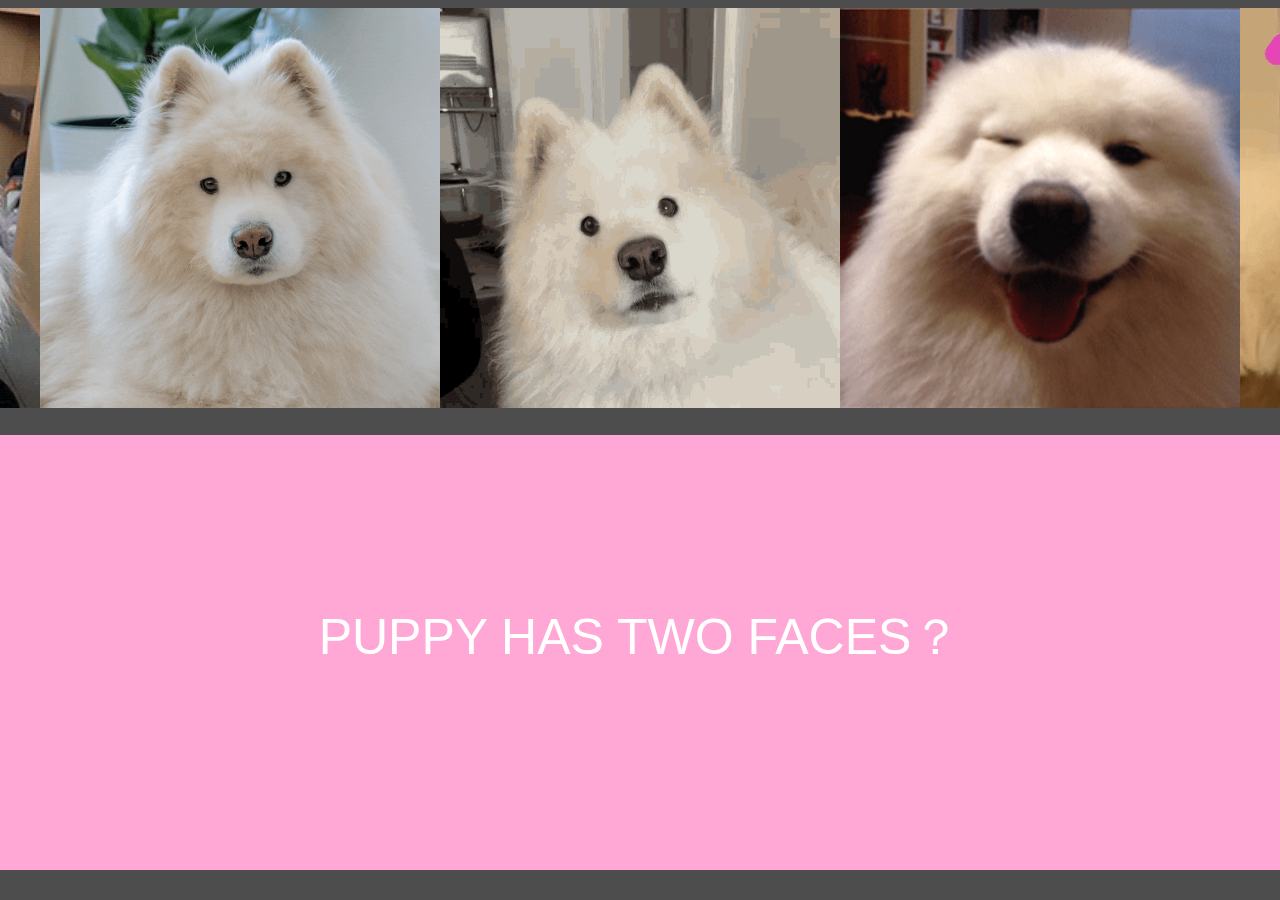
<file: index.html>
<!DOCTYPE html>
    <html lang="en">
    <head>
        <meta charset="UTF-8">
        <meta name="viewport" content="width=device-width, initial-scale=1.0">
        <title>mypage</title>
        <link rel="stylesheet" href="css/style.css">
    </head>
    <body>
        <div class="image-grid">
            <div class="img1">
                <img src="images/1.gif" alt="" width="400px" height="400px">
            </div>
            <div class="img1">
                <img src="images/2.gif" alt="" width="400px" height="400px">
            </div>
            <div class="img1">
                <img src="images/3.gif" alt="" width="400px" height="400px">
            </div>
            <div class="img1">
                <img src="images/4.gif" alt="" width="400px" height="400px">
            </div>
            <div class="img1">
                <img src="images/5.gif" alt="" width="400px" height="400px">
            </div>
        </div>
       
    <div class="title2">
       <a href="page1.html">PUPPY HAS TWO FACES？</a> 
       
    </div>
   
    
   
   
    </body>
    </html>
</file>
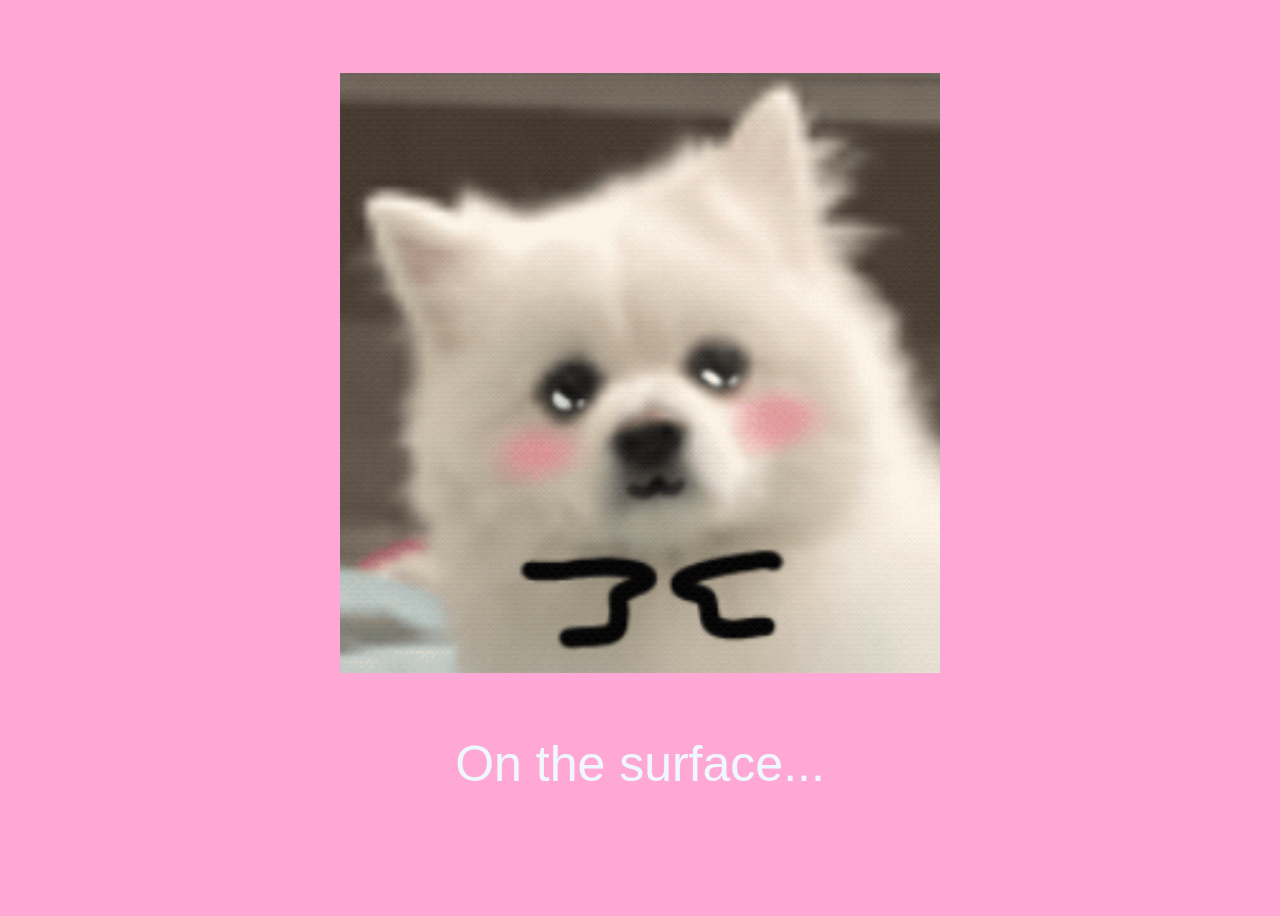
<file: page1.html>
<!DOCTYPE html>
    <html lang="en">
    <head>
        <meta charset="UTF-8">
        <meta name="viewport" content="width=device-width, initial-scale=1.0">
        <title>mypage</title>
        <link rel="stylesheet" href="css/style3.css">
    </head>
    <body>
    <div class="title1">
        <a href="page2.html">
            <img src="images/1.jpg" alt="" width="600px" height="600px">
          </a>
        <p>On the surface...</p>
    </div>
    </body>
    </html>
</file>
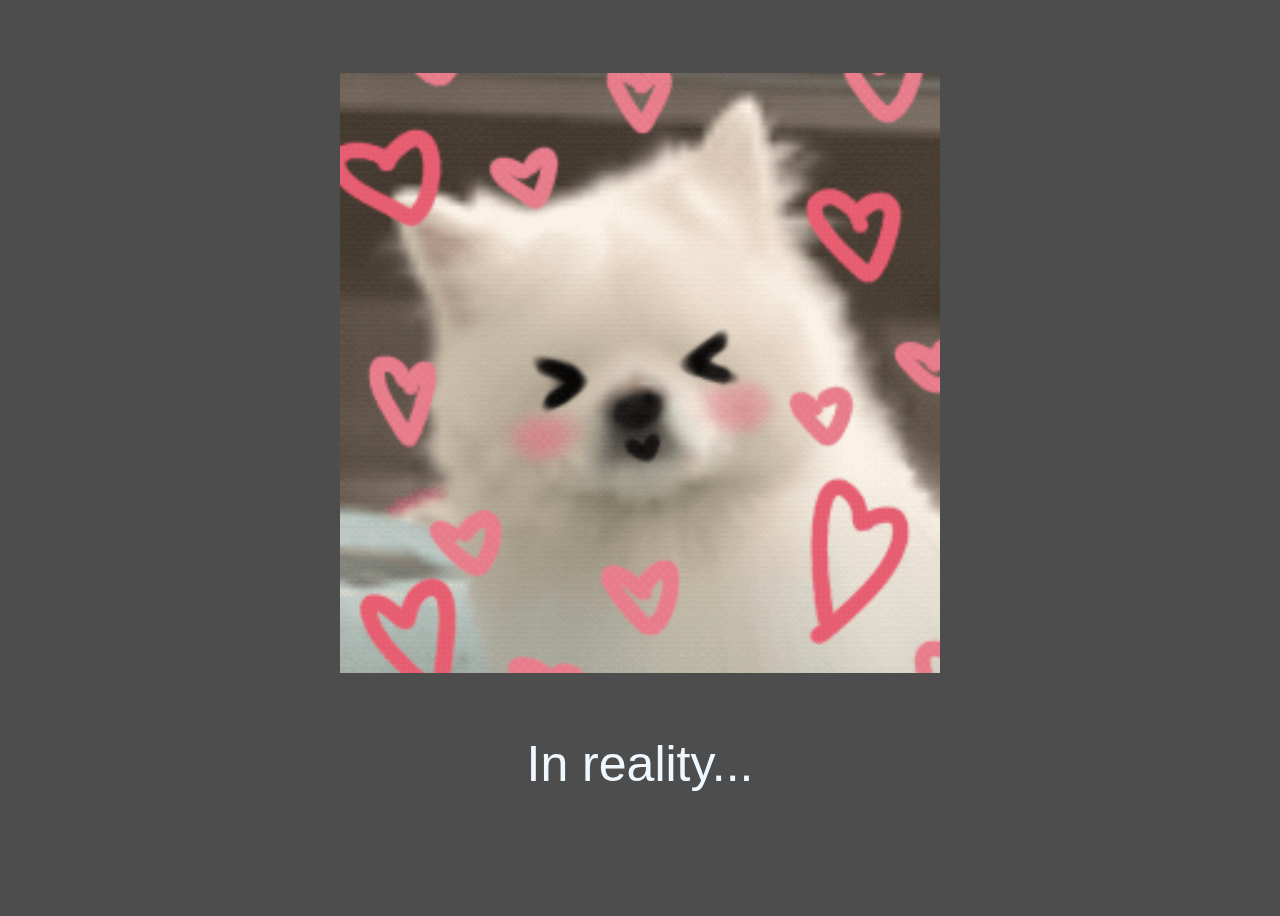
<file: page10.html>
<!DOCTYPE html>
    <html lang="en">
    <head>
        <meta charset="UTF-8">
        <meta name="viewport" content="width=device-width, initial-scale=1.0">
        <title>mypage</title>
        <link rel="stylesheet" href="css/style2.css">
    </head>
    <body>
    <div class="title1">
        <a href="page11.html">
            <img src="images/10.jpg" alt="" width="600px" height="600px">
          </a>
          <p>In reality...</p>  
    </div>
    </body>
    </html>
</file>
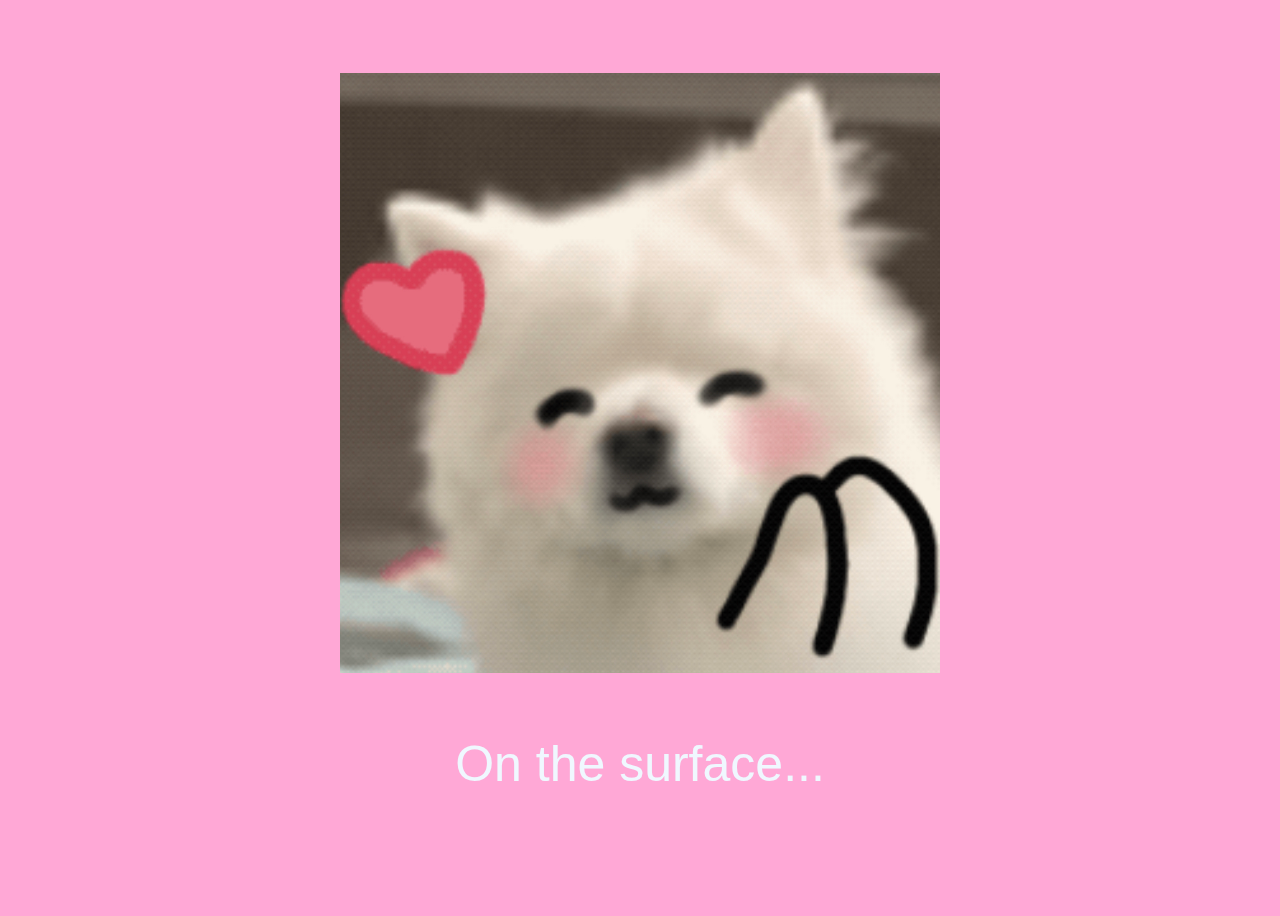
<file: page11.html>
<!DOCTYPE html>
    <html lang="en">
    <head>
        <meta charset="UTF-8">
        <meta name="viewport" content="width=device-width, initial-scale=1.0">
        <title>mypage</title>
        <link rel="stylesheet" href="css/style3.css">
    </head>
    <body>
    <div class="title1">
        <a href="page12.html">
            <img src="images/11.jpg" alt="" width="600px" height="600px">
          </a>
          <p>On the surface...</p>
    </div>
    </body>
    </html>
</file>
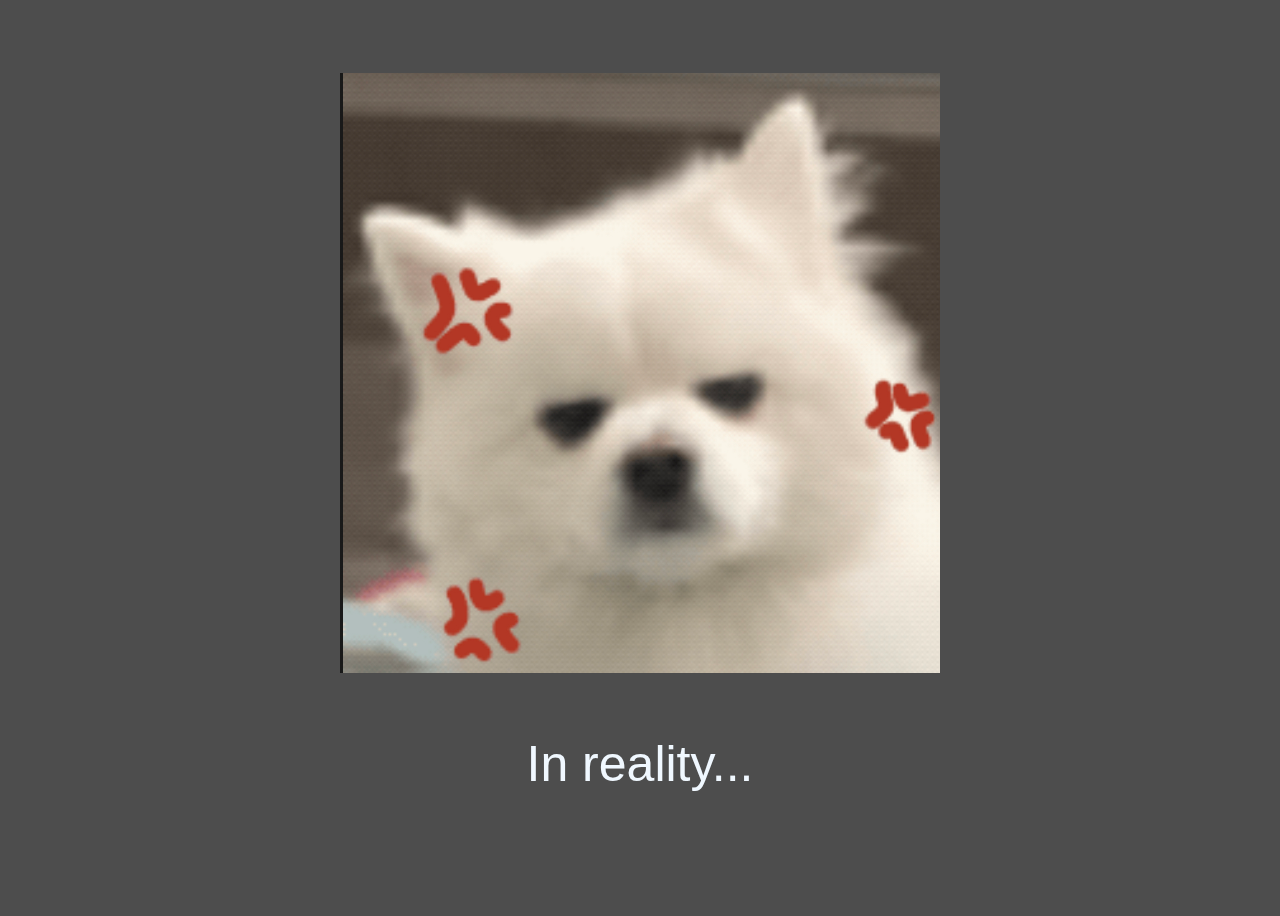
<file: page12.html>
<!DOCTYPE html>
    <html lang="en">
    <head>
        <meta charset="UTF-8">
        <meta name="viewport" content="width=device-width, initial-scale=1.0">
        <title>mypage</title>
        <link rel="stylesheet" href="css/style2.css">
    </head>
    <body>
    <div class="title1">
        <a href="index.html">
            <img src="images/12.jpg" alt="" width="600px" height="600px">
          </a>
          <p>In reality...</p>
    </div>
    </body>
    </html>
</file>
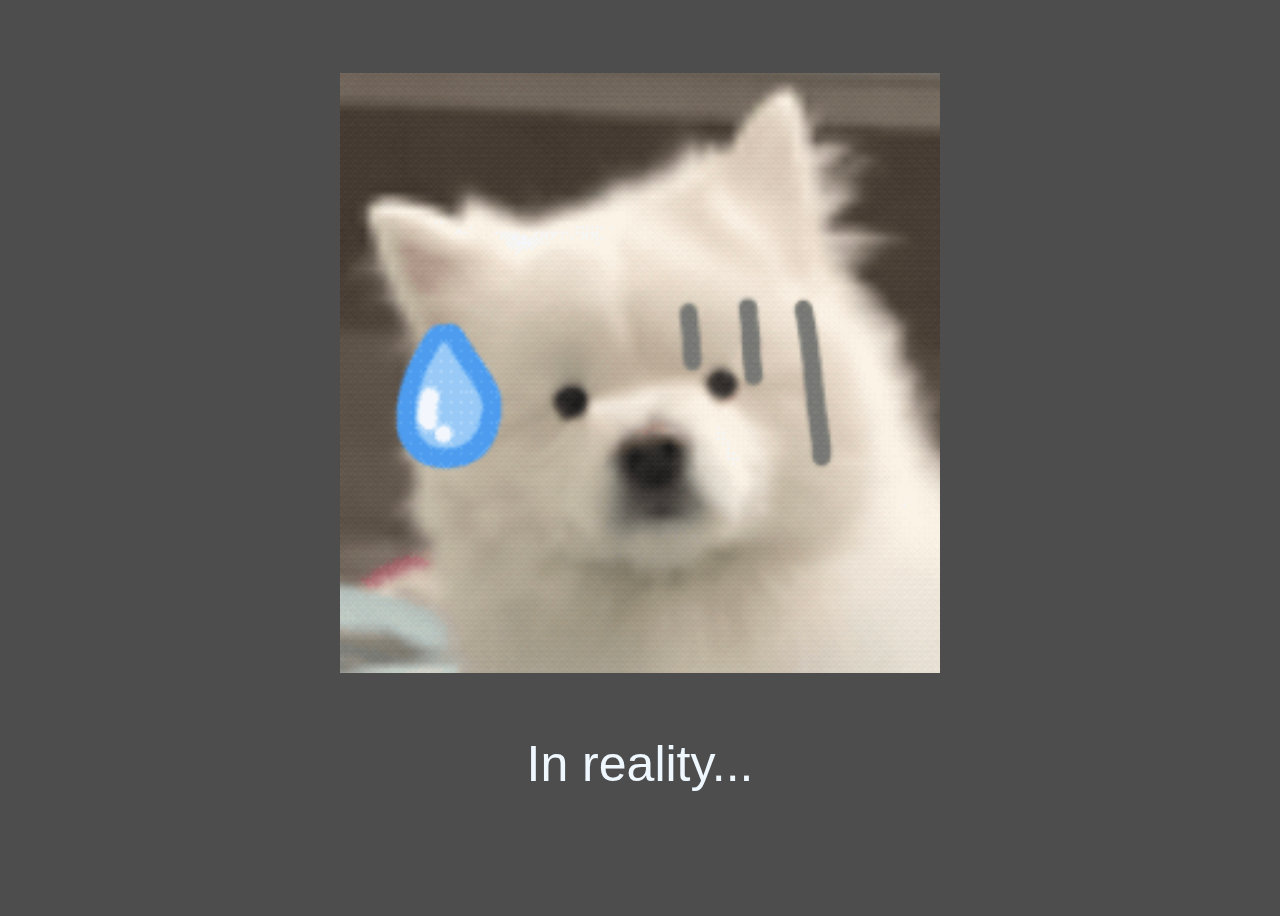
<file: page2.html>
<!DOCTYPE html>
    <html lang="en">
    <head>
        <meta charset="UTF-8">
        <meta name="viewport" content="width=device-width, initial-scale=1.0">
        <title>mypage</title>
        <link rel="stylesheet" href="css/style2.css">
    </head>
    <body>
    <div class="title1">
        <a href="page3.html">
            <img src="images/2.jpg" alt="" width="600px" height="600px">
          </a>
          <p>In reality...</p>    
    </div>
    </body>
    </html>
</file>
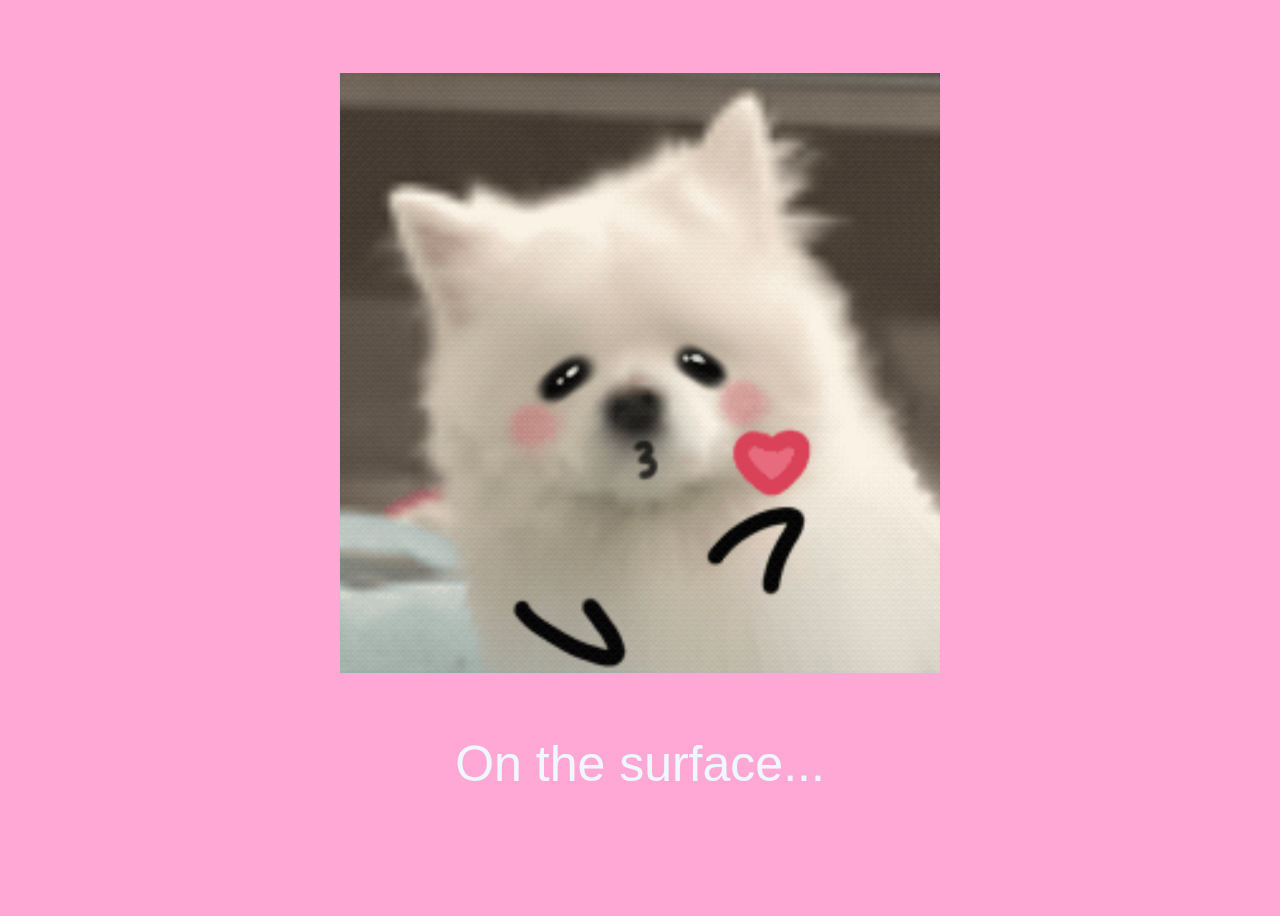
<file: page3.html>
<!DOCTYPE html>
    <html lang="en">
    <head>
        <meta charset="UTF-8">
        <meta name="viewport" content="width=device-width, initial-scale=1.0">
        <title>mypage</title>
        <link rel="stylesheet" href="css/style3.css">
    </head>
    <body>
    <div class="title1">
        <a href="page4.html">
            <img src="images/3.jpg" alt="" width="600px" height="600px">
          </a>
          <p>On the surface...</p>
    </div>
    </body>
    </html>
</file>
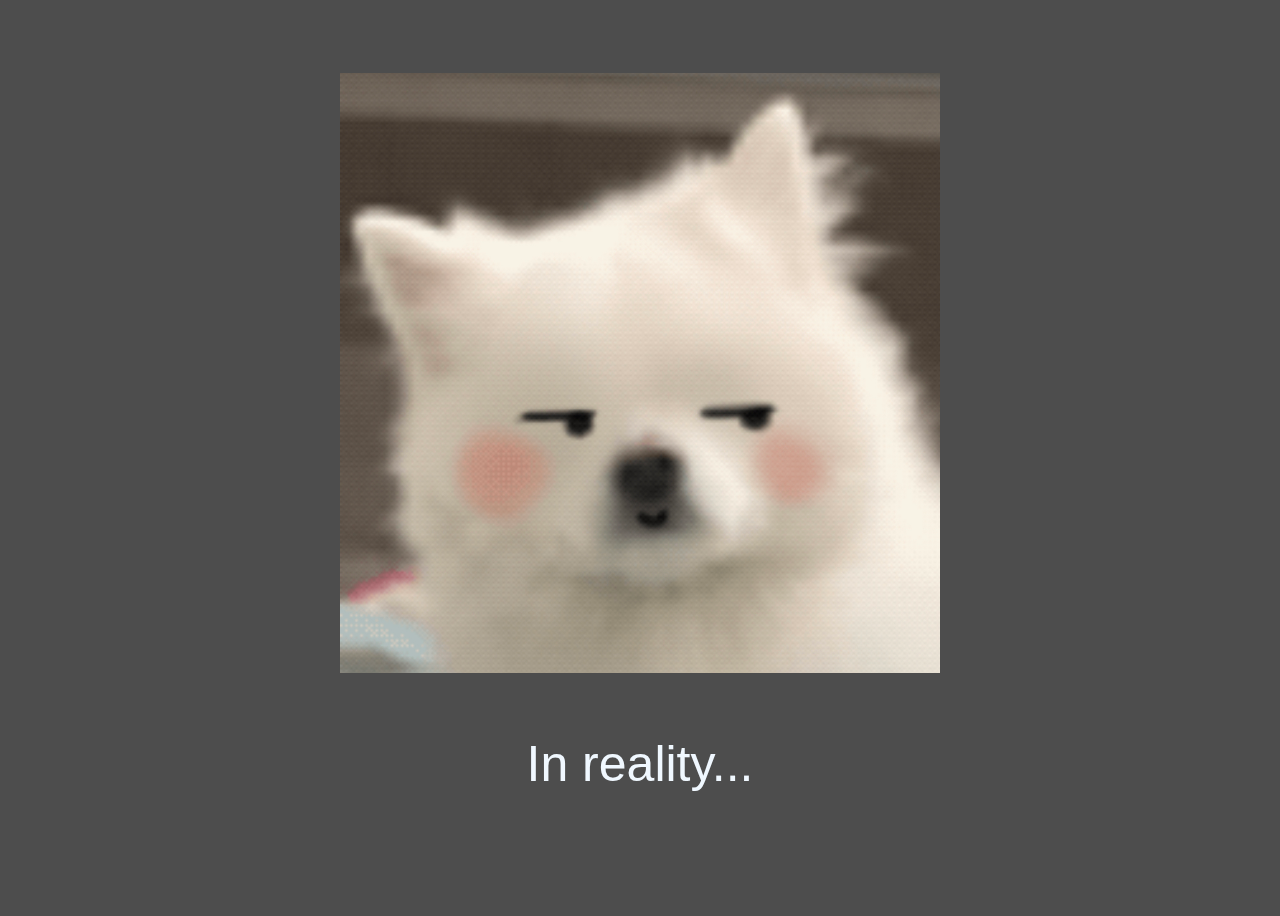
<file: page4.html>
<!DOCTYPE html>
    <html lang="en">
    <head>
        <meta charset="UTF-8">
        <meta name="viewport" content="width=device-width, initial-scale=1.0">
        <title>mypage</title>
        <link rel="stylesheet" href="css/style2.css">
    </head>
    <body>
    <div class="title1">
        <a href="page5.html">
            <img src="images/4.jpg" alt="" width="600px" height="600px">
          </a>
          <p>In reality...</p>
    </div>
    </body>
    </html>
</file>
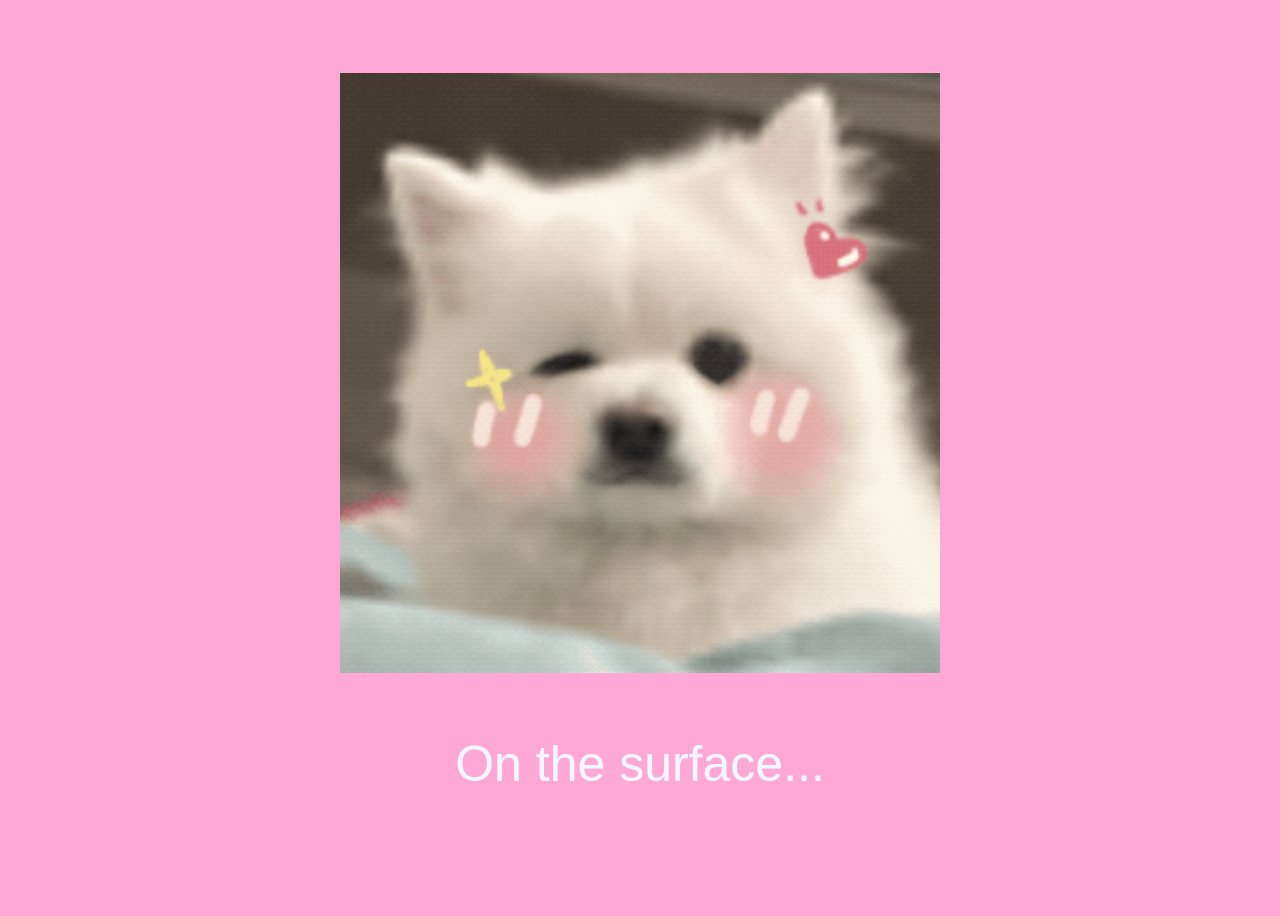
<file: page5.html>
<!DOCTYPE html>
    <html lang="en">
    <head>
        <meta charset="UTF-8">
        <meta name="viewport" content="width=device-width, initial-scale=1.0">
        <title>mypage</title>
        <link rel="stylesheet" href="css/style3.css">
    </head>
    <body>
    <div class="title1">
        <a href="page6.html">
            <img src="images/5.jpg" alt="" width="600px" height="600px">
          </a>
          <p>On the surface...</p>
    </div>
    </body>
    </html>
</file>
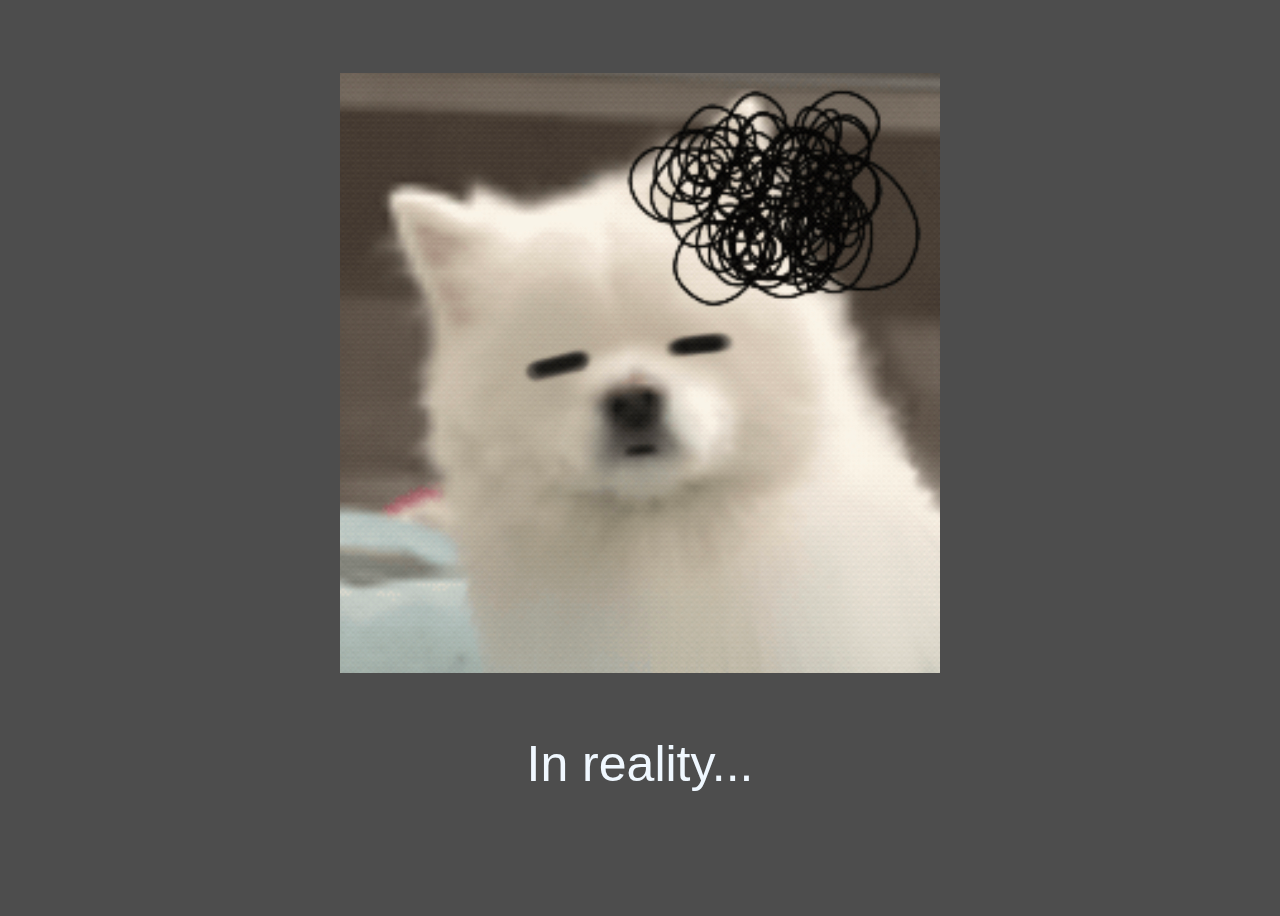
<file: page6.html>
<!DOCTYPE html>
    <html lang="en">
    <head>
        <meta charset="UTF-8">
        <meta name="viewport" content="width=device-width, initial-scale=1.0">
        <title>mypage</title>
        <link rel="stylesheet" href="css/style2.css">
    </head>
    <body>
    <div class="title1">
        <a href="page7.html">
            <img src="images/6.jpg" alt="" width="600px" height="600px">
          </a>
          <p>In reality...</p>
    </div>
    </body>
    </html>
</file>
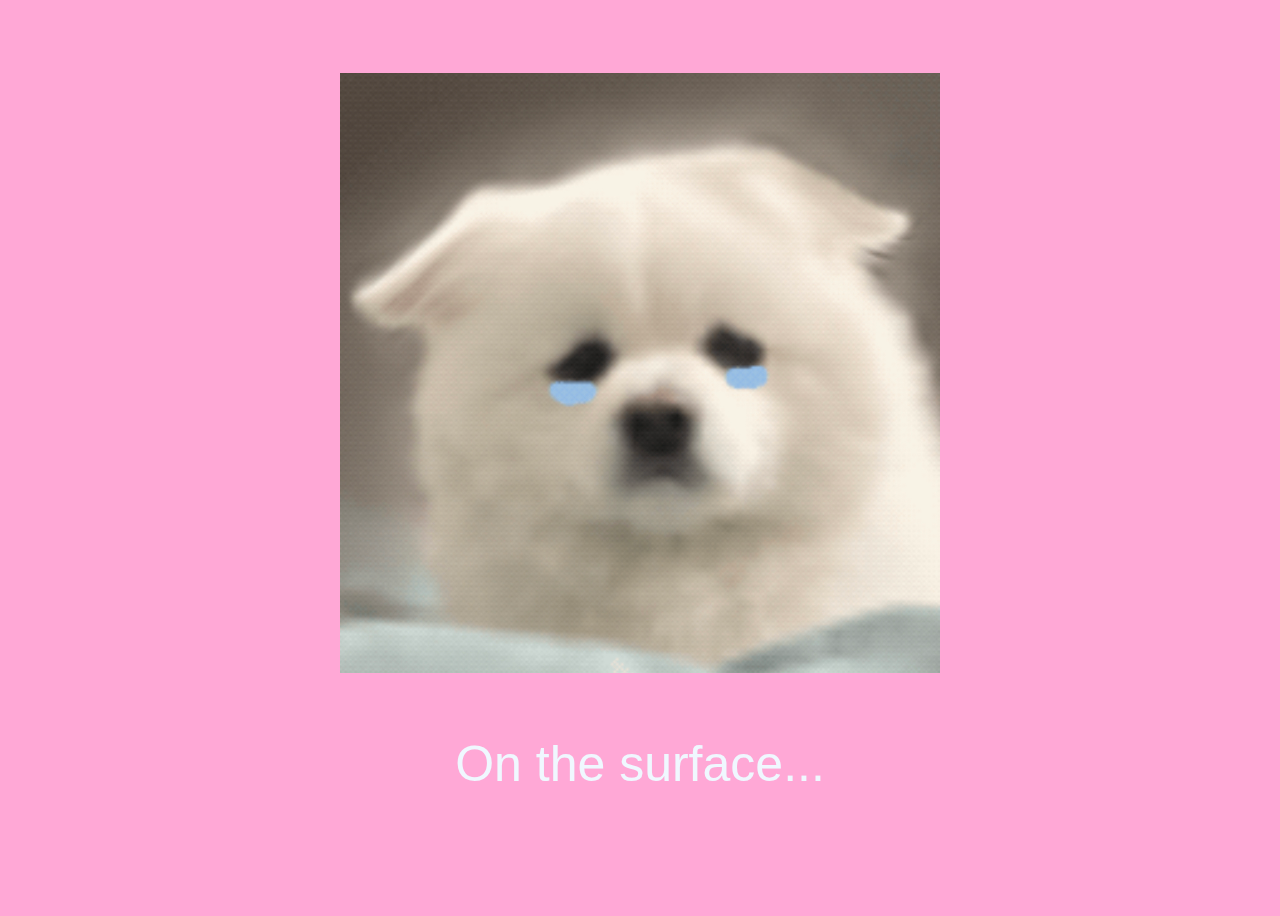
<file: page7.html>
<!DOCTYPE html>
    <html lang="en">
    <head>
        <meta charset="UTF-8">
        <meta name="viewport" content="width=device-width, initial-scale=1.0">
        <title>mypage</title>
        <link rel="stylesheet" href="css/style3.css">
    </head>
    <body>
    <div class="title1">
        <a href="page8.html">
            <img src="images/7.jpg" alt="" width="600px" height="600px">
          </a>
          <p>On the surface...</p>
    </div>
    </body>
    </html>
</file>
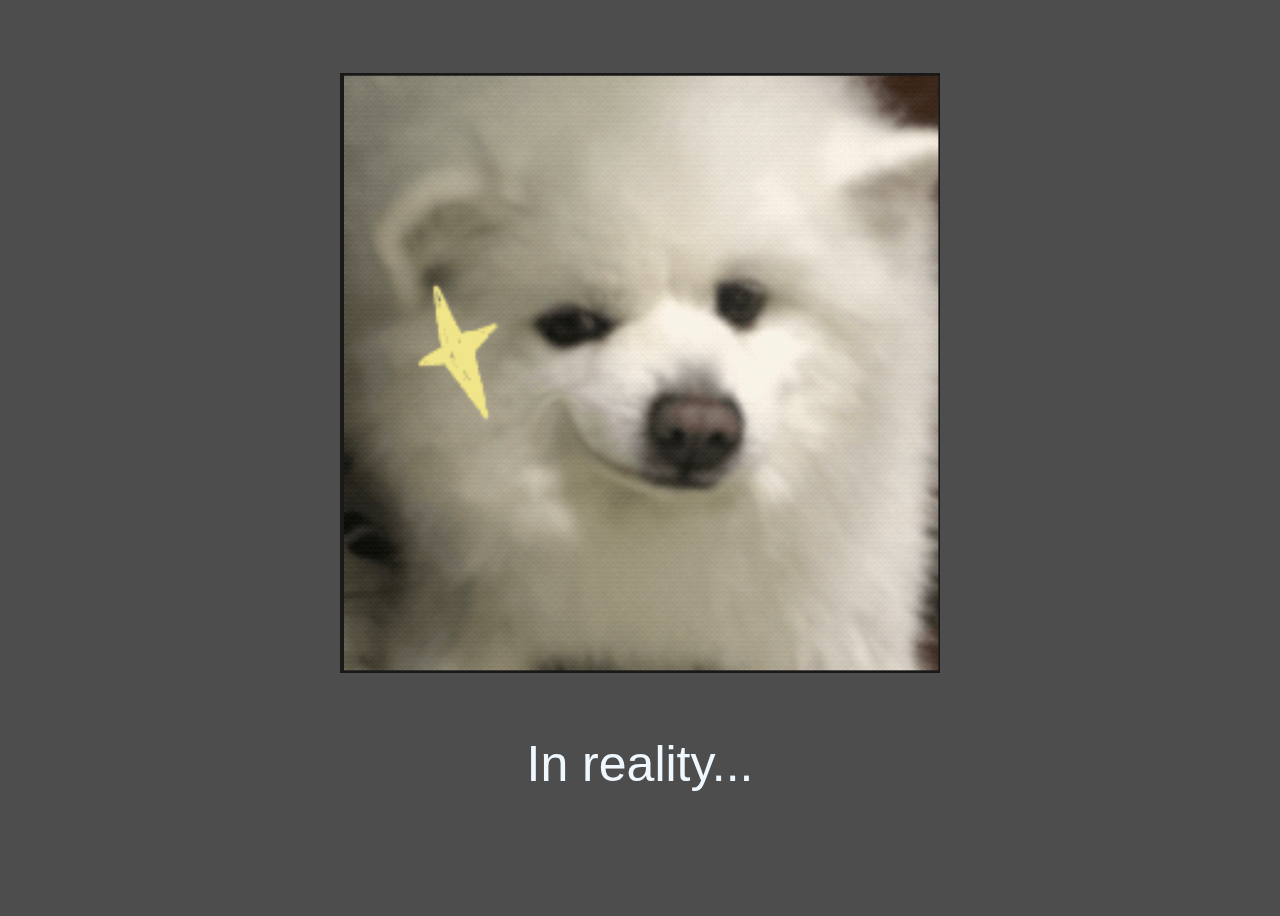
<file: page8.html>
<!DOCTYPE html>
    <html lang="en">
    <head>
        <meta charset="UTF-8">
        <meta name="viewport" content="width=device-width, initial-scale=1.0">
        <title>mypage</title>
        <link rel="stylesheet" href="css/style2.css">
    </head>
    <body>
    <div class="title1">
        <a href="page9.html">
            <img src="images/8.jpg" alt="" width="600px" height="600px">
          </a>
          <p>In reality...</p>
    </div>
    </body>
    </html>
</file>
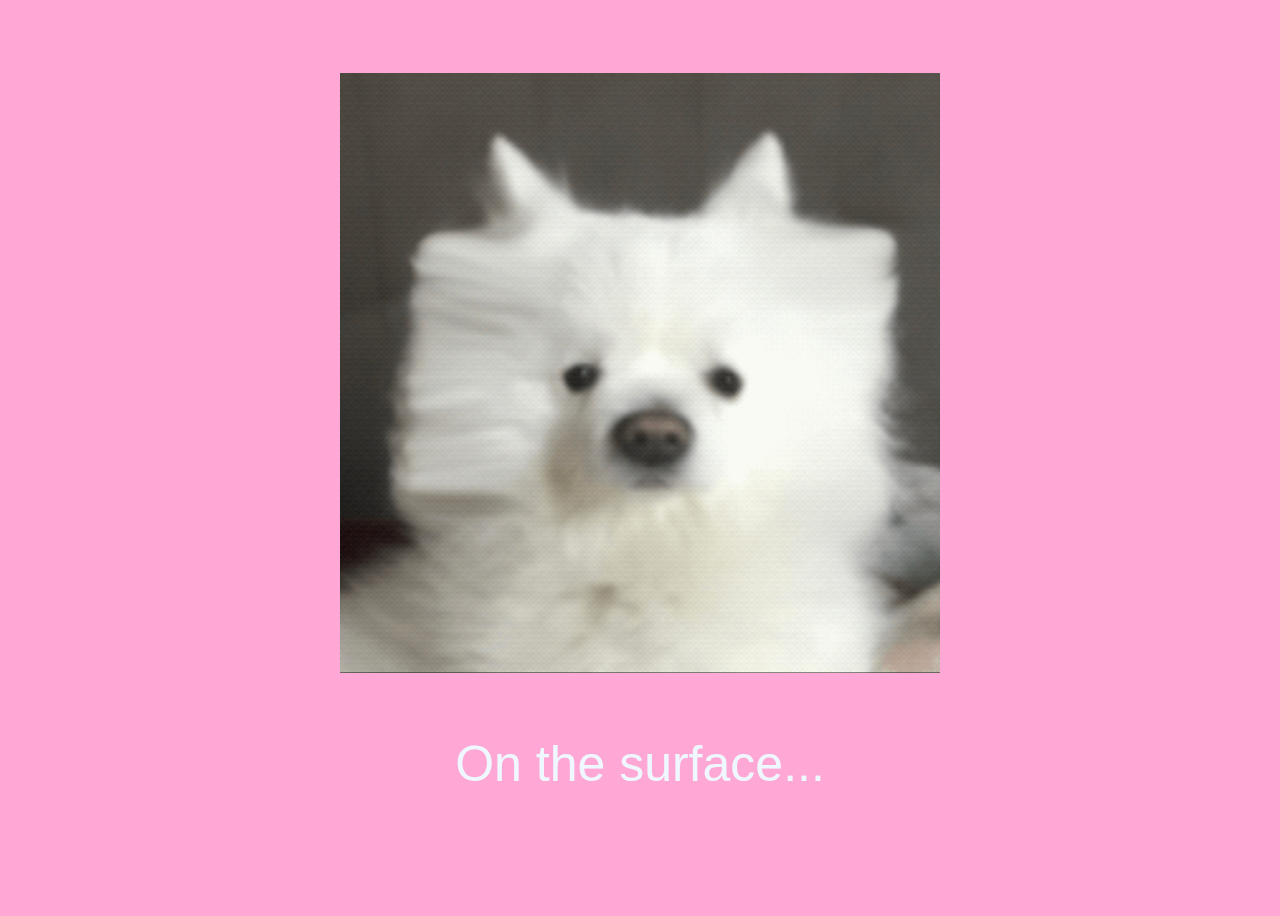
<file: page9.html>
<!DOCTYPE html>
    <html lang="en">
    <head>
        <meta charset="UTF-8">
        <meta name="viewport" content="width=device-width, initial-scale=1.0">
        <title>mypage</title>
        <link rel="stylesheet" href="css/style3.css">
    </head>
    <body>
    <div class="title1">
        <a href="page10.html">
            <img src="images/9.jpg" alt="" width="600px" height="600px">
          </a>
          <p>On the surface...</p>
    </div>
    </body>
    </html>
</file>
<file: css/style.css>
body{
   
    background: linear-gradient(to top, rgb(255, 168, 214) 50%,rgb(77, 77, 77)50%);
}
.title1{
    font-size: 50px;
    font-family:'Gill Sans', 'Gill Sans MT', Calibri, 'Trebuchet MS', sans-serif;
    color: aliceblue;
  
    text-align: center;
    display: flex;
    flex-direction: column;
    justify-content: center;
    align-items: center;
    height: 100vh; 

}
.title2{
    font-size: 50px;
    font-family:'Gill Sans', 'Gill Sans MT', Calibri, 'Trebuchet MS', sans-serif;
    color: aliceblue;
  
    text-align: center;
    display: flex;
    flex-direction: column;
    justify-content: center;
    align-items: center;
    height:50vh; 

}
.image-grid{
    position: relative;
    z-index: 1;
    display: flex;
    flex-direction: row;
    justify-content: center;
    align-items: start;
   
    
}

a {
    color: #ffffff; 
  }
  
  a {
    text-decoration: none; 
  }
  

  a:hover {
    color: #ff6363; }
</file>
<file: css/style3.css>
body{
   
    background-color:  rgb(255, 168, 214) ;
}
.title1{
    font-size: 50px;
    font-family:'Gill Sans', 'Gill Sans MT', Calibri, 'Trebuchet MS', sans-serif;
    color: aliceblue;
  
    text-align: center;
    display: flex;
    flex-direction: column;
    justify-content: center;
    align-items: center;
    height: 100vh; 

}
.title2{
    font-size: 50px;
    font-family:'Gill Sans', 'Gill Sans MT', Calibri, 'Trebuchet MS', sans-serif;
    color: aliceblue;
  
    text-align: center;
    display: flex;
    flex-direction: column;
    justify-content: center;
    align-items: center;
    height:50vh; 

}


a {
    color: #ffffff; 
  }
  
  a {
    text-decoration: none; 
  }
  

  a:hover {
    color: #ff6363; }
</file>
<file: css/style2.css>
body{
    background-color: rgb(77, 77, 77);
}
.title1{
    font-size: 50px;
    font-family:'Gill Sans', 'Gill Sans MT', Calibri, 'Trebuchet MS', sans-serif;
    color: aliceblue;
  
    text-align: center;
    display: flex;
    flex-direction: column;
    justify-content: center;
    align-items: center;
    height: 100vh; 

}

a {
    color: #ffffff; 
  }
  
  a {
    text-decoration: none; 
  }
  

  a:hover {
    color: #ff6363; }
</file>
